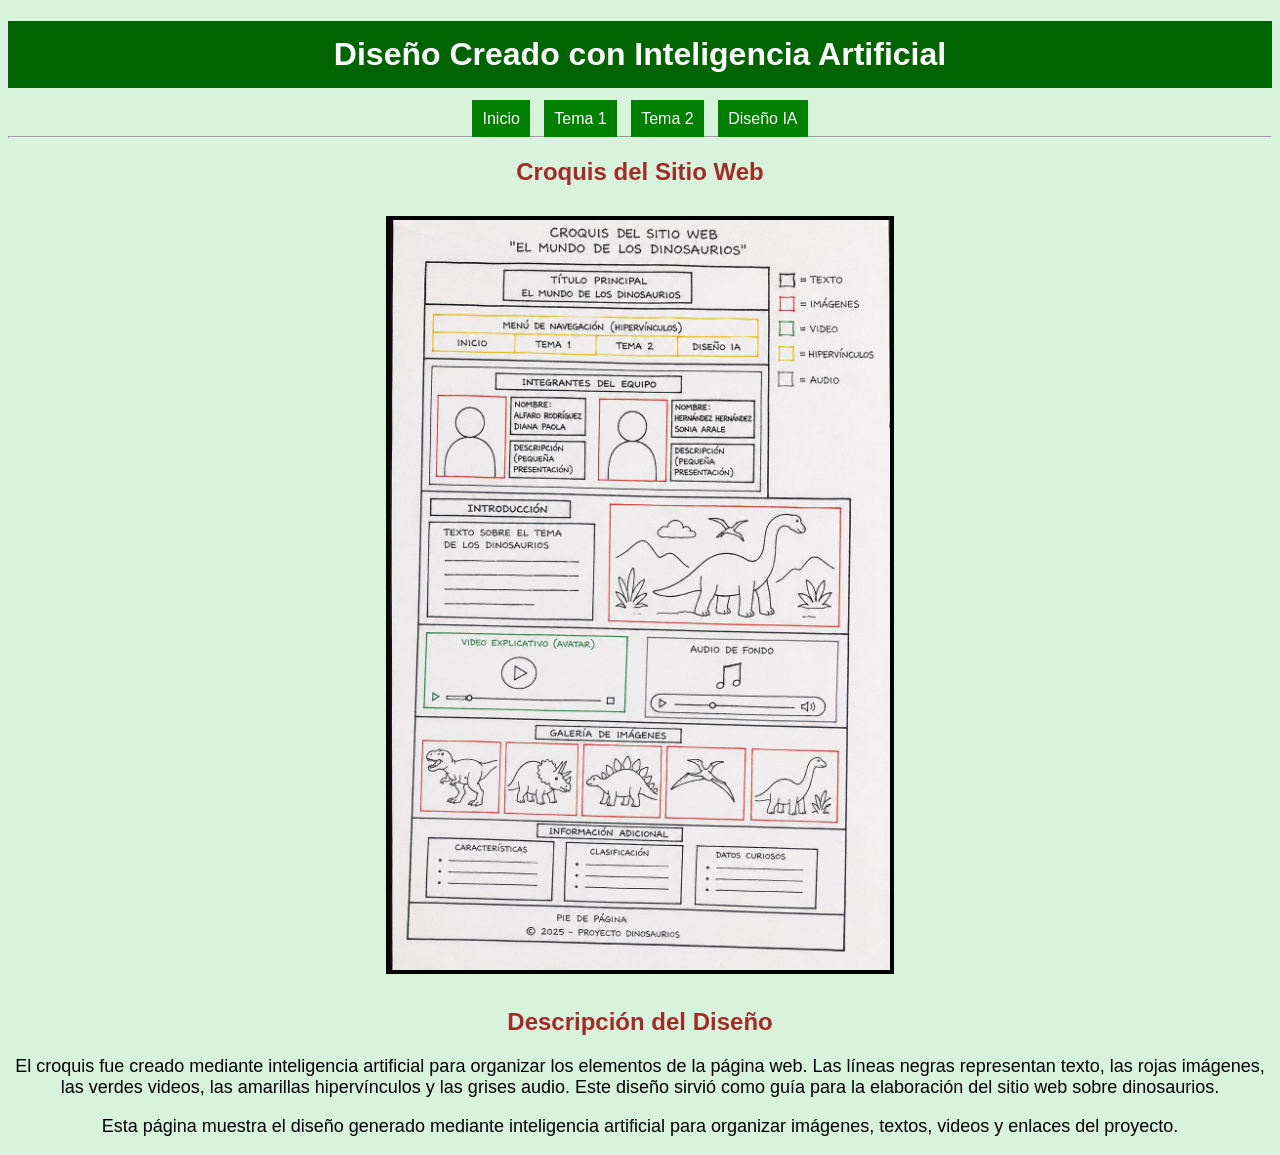
<file: ia.html>
<!DOCTYPE html>
<html>
<head>
<title>Diseño IA</title>
<link rel="stylesheet" href="estilos.css">
</head>

<body>

<h1>Diseño Creado con Inteligencia Artificial</h1>

<a href="index.html">Inicio</a>
<a href="tema1.html">Tema 1</a>
<a href="tema2.html">Tema 2</a>
<a href="ia.html">Diseño IA</a>

<hr>

<h2>Croquis del Sitio Web</h2>
<img src="./CROQUIS.jpeg" width="500">
<h2>Descripción del Diseño</h2>

<p>
El croquis fue creado mediante inteligencia artificial para organizar los elementos de la página web. Las líneas negras representan texto, las rojas imágenes, las verdes videos, las amarillas hipervínculos y las grises audio. Este diseño sirvió como guía para la elaboración del sitio web sobre dinosaurios.
</p>

<p>
Esta página muestra el diseño generado mediante inteligencia artificial para organizar imágenes, textos, videos y enlaces del proyecto.
</p>


</body>
</html>
</file>
<file: estilos.css>
body{
    background-color:#d8f3dc;
    font-family:Arial;
    text-align:center;
}

h1{
    background-color:darkgreen;
    color:white;
    padding:15px;
}

h2{
    color:brown;
}

h3{
    color:darkblue;
}

a{
    background-color:green;
    color:white;
    padding:10px;
    margin:5px;
    text-decoration:none;
}

a:hover{
    background-color:orange;
}

p{
    font-size:18px;
}

img{
    border:4px solid black;
    margin:10px;
}

table{
    margin:auto;
    border-collapse:collapse;
    background-color:white;
}

th{
    background-color:lightgreen;
}

th, td{
    border:1px solid black;
    padding:10px;
}

audio{
    margin:20px;
}

video{
    border:4px solid black;
}
</file>
